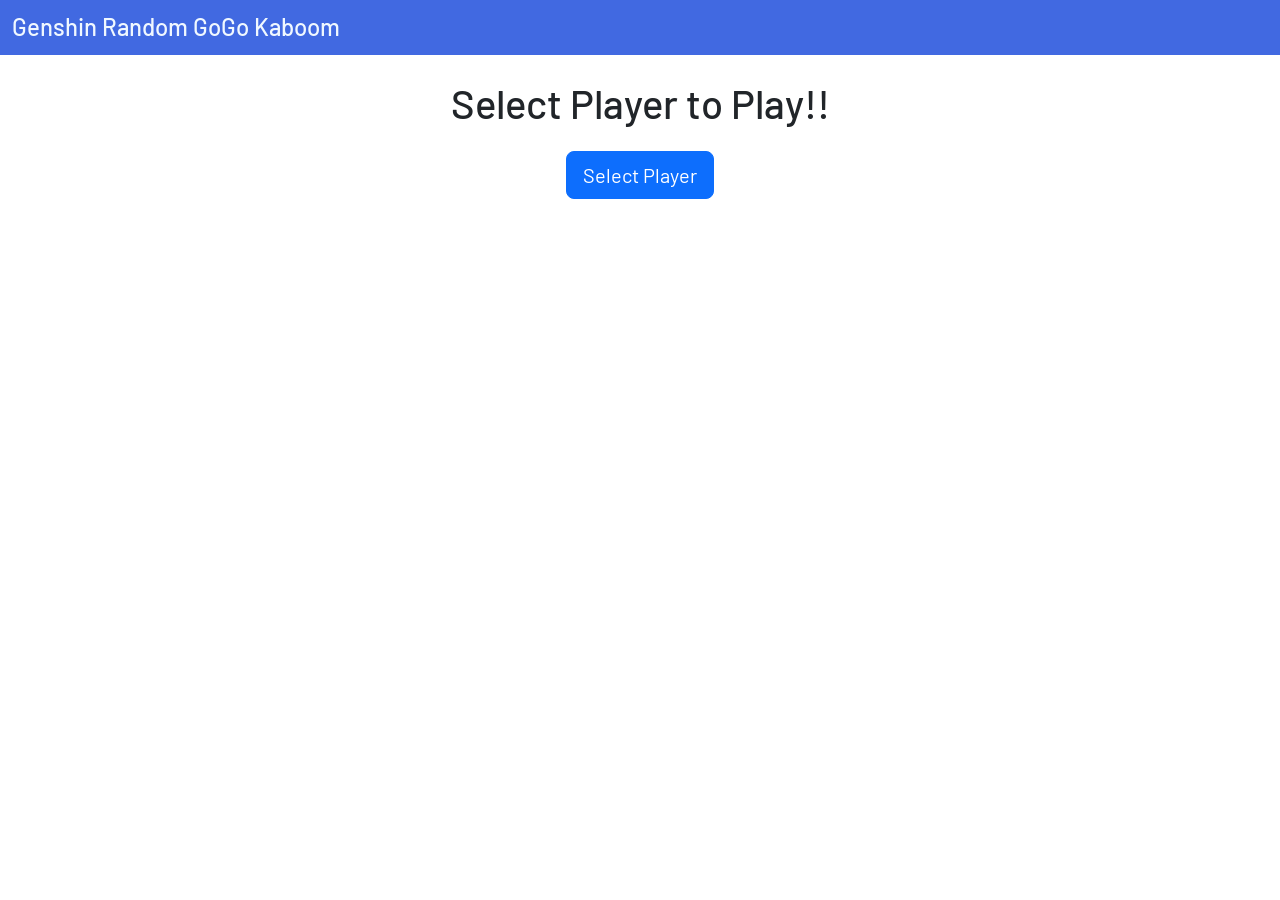
<file: index.html>
<!DOCTYPE html>
<html lang="en">
<head>
    <meta charset="UTF-8">
    <meta name="viewport" content="width=device-width, initial-scale=1.0">
    <link href="https://cdn.jsdelivr.net/npm/bootstrap@5.0.2/dist/css/bootstrap.min.css" rel="stylesheet" integrity="sha384-EVSTQN3/azprG1Anm3QDgpJLIm9Nao0Yz1ztcQTwFspd3yD65VohhpuuCOmLASjC" crossorigin="anonymous">
    <link rel="preconnect" href="https://fonts.googleapis.com">
    <link rel="preconnect" href="https://fonts.gstatic.com" crossorigin>
    <link href="https://fonts.googleapis.com/css2?family=Barlow:ital,wght@0,100;0,200;0,300;0,400;0,500;0,600;0,700;0,800;0,900;1,100;1,200;1,300;1,400;1,500;1,600;1,700;1,800;1,900&display=swap" rel="stylesheet">

    <link rel="stylesheet" href="style.css">

    <title>Index</title>
</head>
<body>
    <nav class="navbar navbar-light" style="background-color: royalblue">
        <div class="container-fluid">
            <span class="navbar-brand mb-0 h1" style="color: aliceblue;">Genshin Random GoGo Kaboom</span>
        </div>
    </nav>
    <div class="container py-4 text-center">
        <h1>Select Player to Play!!</h1>
        <a href="player.html" class="btn btn-primary btn-lg mt-3">Select Player</a>
    </div>
</body>
</html>
</file>
<file: style.css>
* {
   font-family: "Barlow", sans-serif;
}

.navbar-brand {
    white-space: normal;
    font-size: clamp(1rem, 4.5vw, 1.5rem);
    line-height: 1.2;
}

.character-card {
    border: 2px solid #ccc;
    border-radius: 8px;
    cursor: pointer;
    background: #fff;
    position: relative;
    display: flex;
    flex-direction: column;
    align-items: center;
    text-align: center;
    height: 170px;
    padding: 10px 8px;
}

.character-card:has(input:checked) {
    background: #eef6ff;
}

.character-card input[type="checkbox"] {
    position: absolute;
    top: 8px;
    right: 8px;
}

.character-avatar {
    position: relative;
    width: 56px;
    height: 56px;
    min-height: 56px;
    border-radius: 50%;
    display: flex;
    align-items: center;
    justify-content: center;
    overflow: hidden;
    color: #fff;
    font-weight: 700;
    font-size: 1rem;
    margin-bottom: 6px;
}

.character-avatar-img {
    position: absolute;
    inset: 0;
    width: 100%;
    height: 100%;
    object-fit: cover;
}

.character-card .character-info {
    width: 100%;
    overflow: hidden;
}

.character-card .character-name {
    display: block;
    font-weight: 600;
    white-space: nowrap;
    overflow: hidden;
    text-overflow: ellipsis;
}

.wheel-wrapper {
    position: relative;
    width: 400px;
    max-width: 100%;
}

.wheel-wrapper canvas {
    width: 100%;
    height: auto;
    display: block;
    border-radius: 50%;
    box-shadow: 0 0 0 4px royalblue;
}

.wheel-pointer {
    position: absolute;
    top: -4px;
    left: 50%;
    transform: translateX(-50%);
    width: 0;
    height: 0;
    border-left: 14px solid transparent;
    border-right: 14px solid transparent;
    border-top: 24px solid crimson;
    z-index: 2;
}
</file>
